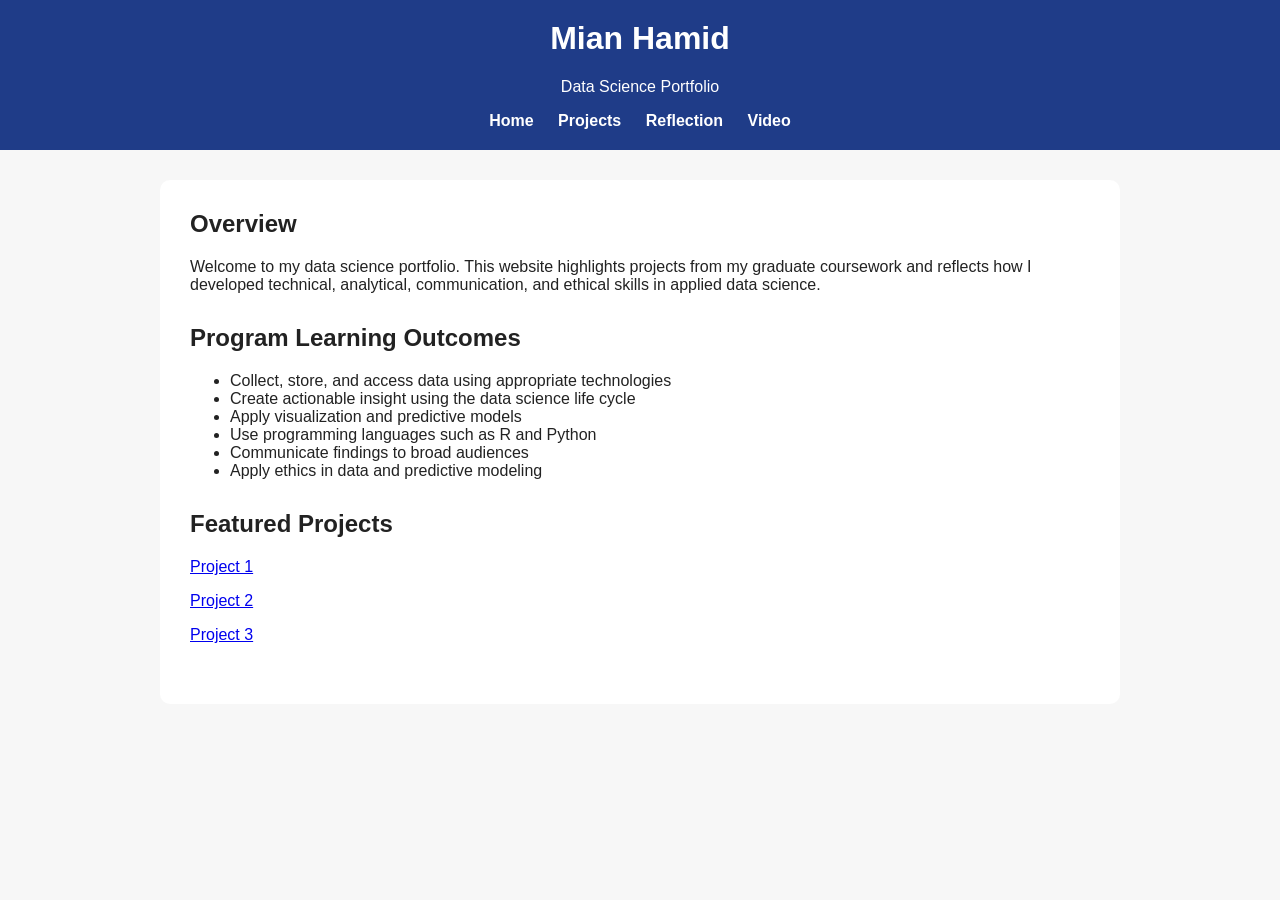
<file: index.html>
<!DOCTYPE html>
<html lang="en">
<head>
  <meta charset="UTF-8">
  <meta name="viewport" content="width=device-width, initial-scale=1.0">
  <title>Mian Hamid | Data Science Portfolio</title>
  <link rel="stylesheet" href="style.css">
</head>
<body>
  <header>
    <h1>Mian Hamid</h1>
    <p>Data Science Portfolio</p>
    <nav>
      <a href="index.html">Home</a>
      <a href="projects.html">Projects</a>
      <a href="reflection.html">Reflection</a>
      <a href="video.html">Video</a>
    </nav>
  </header>

  <main>
    <section>
      <h2>Overview</h2>
      <p>Welcome to my data science portfolio. This website highlights projects from my graduate coursework and reflects how I developed technical, analytical, communication, and ethical skills in applied data science.</p>
    </section>

    <section>
      <h2>Program Learning Outcomes</h2>
      <ul>
        <li>Collect, store, and access data using appropriate technologies</li>
        <li>Create actionable insight using the data science life cycle</li>
        <li>Apply visualization and predictive models</li>
        <li>Use programming languages such as R and Python</li>
        <li>Communicate findings to broad audiences</li>
        <li>Apply ethics in data and predictive modeling</li>
      </ul>
    </section>

    <section>
      <h2>Featured Projects</h2>
      <p><a href="project1.html">Project 1</a></p>
      <p><a href="project2.html">Project 2</a></p>
      <p><a href="project3.html">Project 3</a></p>
    </section>
  </main>
</body>
</html>
</file>
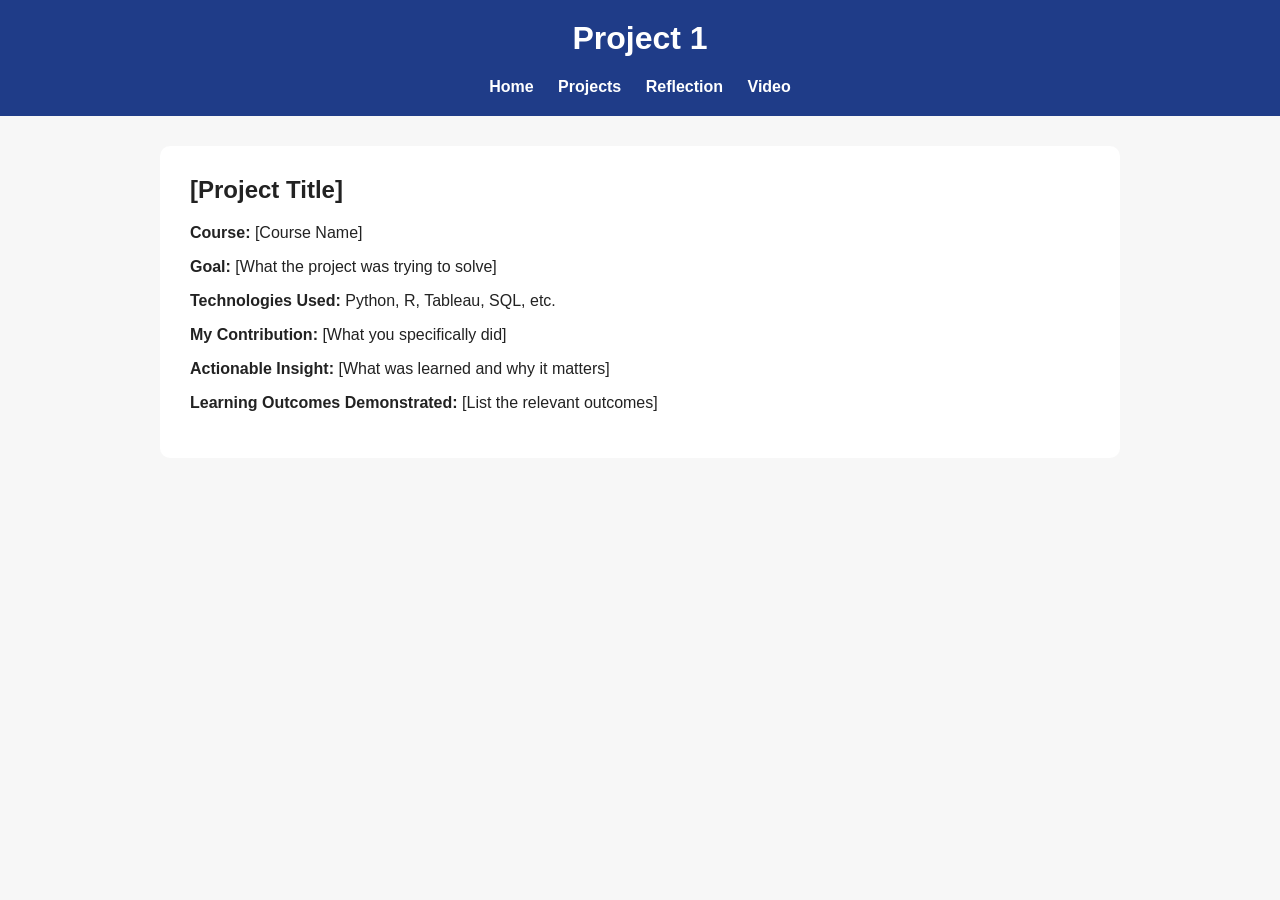
<file: project1.html>
<!DOCTYPE html>
<html lang="en">
<head>
  <meta charset="UTF-8">
  <meta name="viewport" content="width=device-width, initial-scale=1.0">
  <title>Project 1 | Mian Hamid</title>
  <link rel="stylesheet" href="style.css">
</head>
<body>
  <header>
    <h1>Project 1</h1>
    <nav>
      <a href="index.html">Home</a>
      <a href="projects.html">Projects</a>
      <a href="reflection.html">Reflection</a>
      <a href="video.html">Video</a>
    </nav>
  </header>

  <main>
    <h2>[Project Title]</h2>
    <p><strong>Course:</strong> [Course Name]</p>
    <p><strong>Goal:</strong> [What the project was trying to solve]</p>
    <p><strong>Technologies Used:</strong> Python, R, Tableau, SQL, etc.</p>
    <p><strong>My Contribution:</strong> [What you specifically did]</p>
    <p><strong>Actionable Insight:</strong> [What was learned and why it matters]</p>
    <p><strong>Learning Outcomes Demonstrated:</strong> [List the relevant outcomes]</p>
  </main>
</body>
</html>
</file>
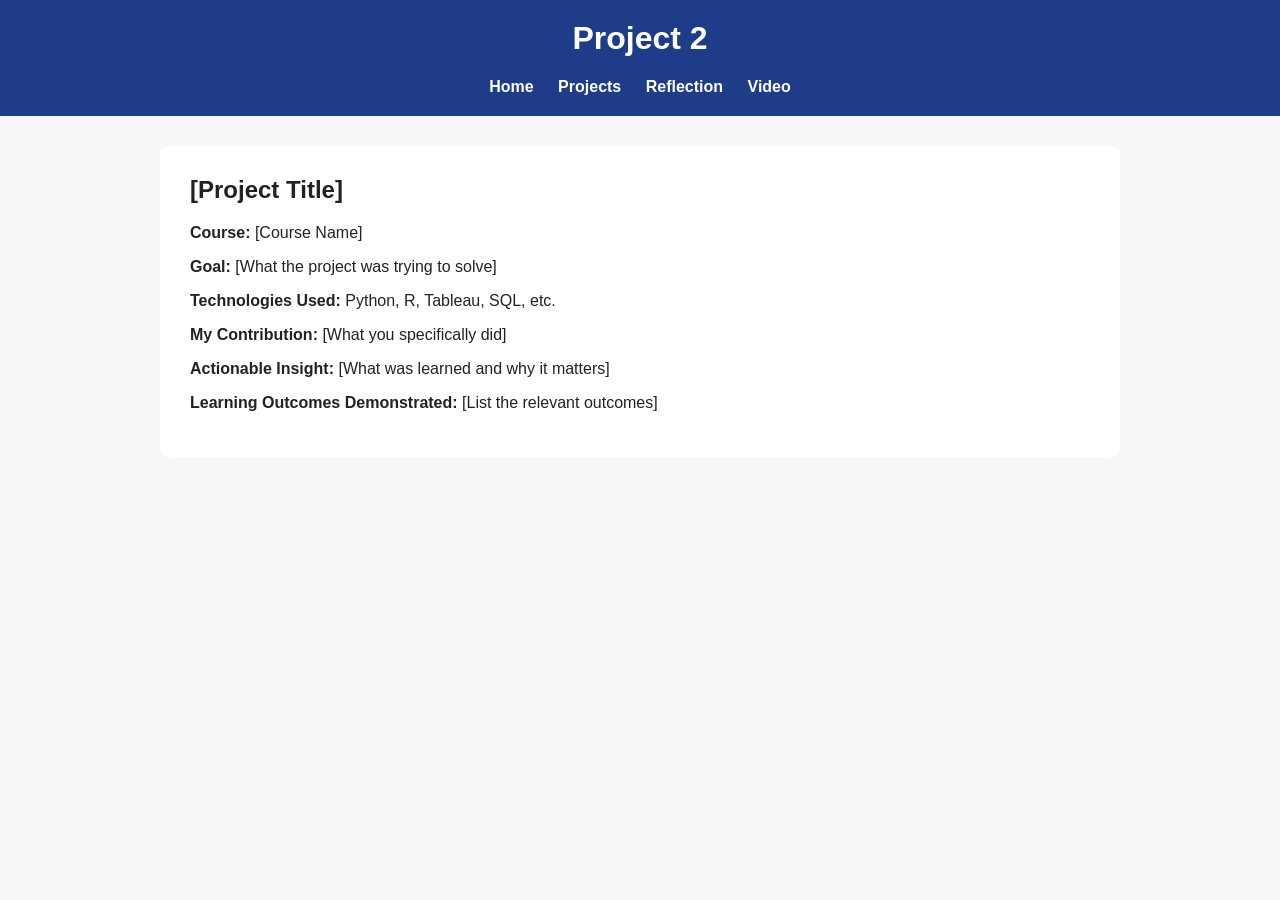
<file: project2.html>
<!DOCTYPE html>
<html lang="en">
<head>
  <meta charset="UTF-8">
  <meta name="viewport" content="width=device-width, initial-scale=1.0">
  <title>Project 2 | Mian Hamid</title>
  <link rel="stylesheet" href="style.css">
</head>
<body>
  <header>
    <h1>Project 2</h1>
    <nav>
      <a href="index.html">Home</a>
      <a href="projects.html">Projects</a>
      <a href="reflection.html">Reflection</a>
      <a href="video.html">Video</a>
    </nav>
  </header>

  <main>
    <h2>[Project Title]</h2>
    <p><strong>Course:</strong> [Course Name]</p>
    <p><strong>Goal:</strong> [What the project was trying to solve]</p>
    <p><strong>Technologies Used:</strong> Python, R, Tableau, SQL, etc.</p>
    <p><strong>My Contribution:</strong> [What you specifically did]</p>
    <p><strong>Actionable Insight:</strong> [What was learned and why it matters]</p>
    <p><strong>Learning Outcomes Demonstrated:</strong> [List the relevant outcomes]</p>
  </main>
</body>
</html>
</file>
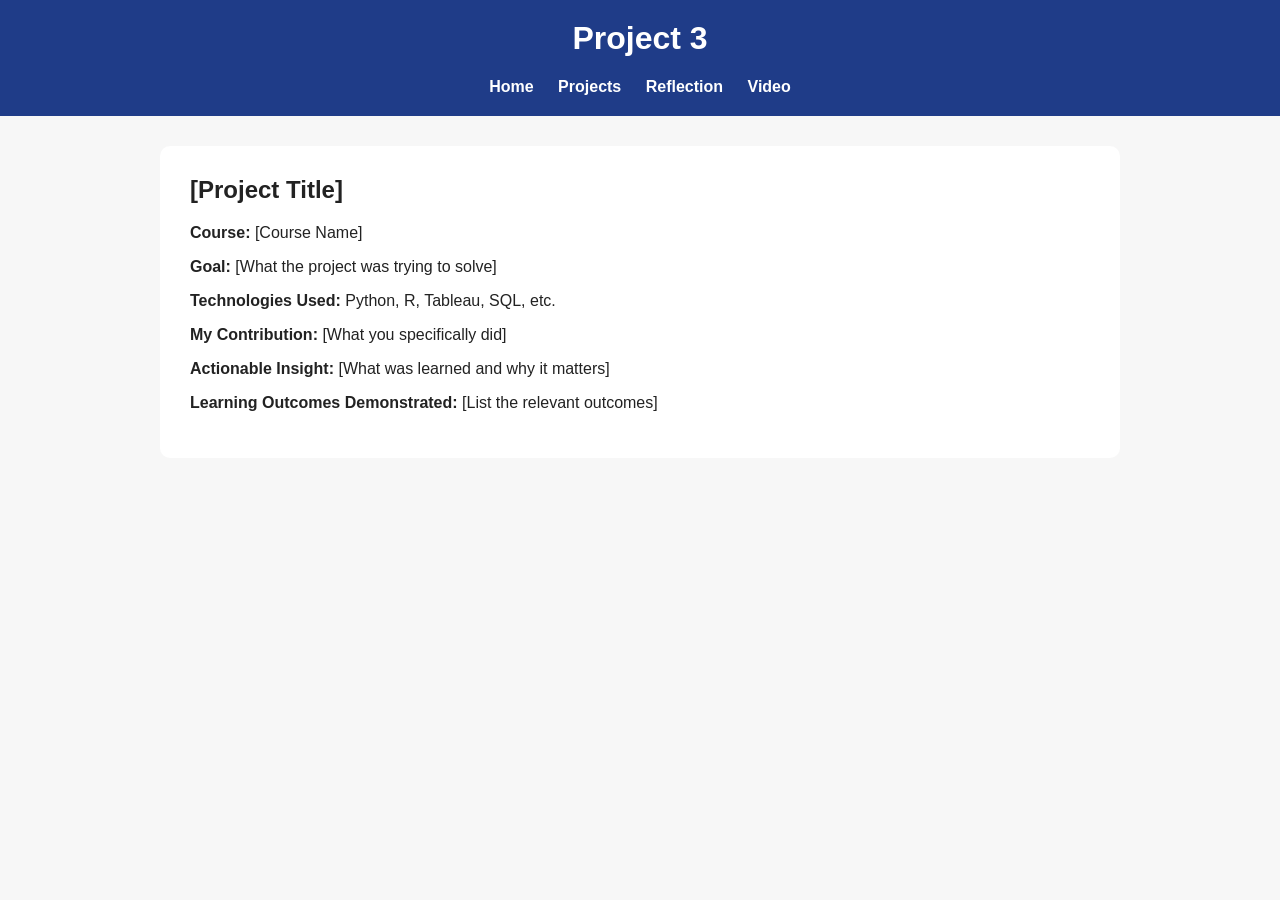
<file: project3.html>
<!DOCTYPE html>
<html lang="en">
<head>
  <meta charset="UTF-8">
  <meta name="viewport" content="width=device-width, initial-scale=1.0">
  <title>Project 3 | Mian Hamid</title>
  <link rel="stylesheet" href="style.css">
</head>
<body>
  <header>
    <h1>Project 3</h1>
    <nav>
      <a href="index.html">Home</a>
      <a href="projects.html">Projects</a>
      <a href="reflection.html">Reflection</a>
      <a href="video.html">Video</a>
    </nav>
  </header>

  <main>
    <h2>[Project Title]</h2>
    <p><strong>Course:</strong> [Course Name]</p>
    <p><strong>Goal:</strong> [What the project was trying to solve]</p>
    <p><strong>Technologies Used:</strong> Python, R, Tableau, SQL, etc.</p>
    <p><strong>My Contribution:</strong> [What you specifically did]</p>
    <p><strong>Actionable Insight:</strong> [What was learned and why it matters]</p>
    <p><strong>Learning Outcomes Demonstrated:</strong> [List the relevant outcomes]</p>
  </main>
</body>
</html>
</file>
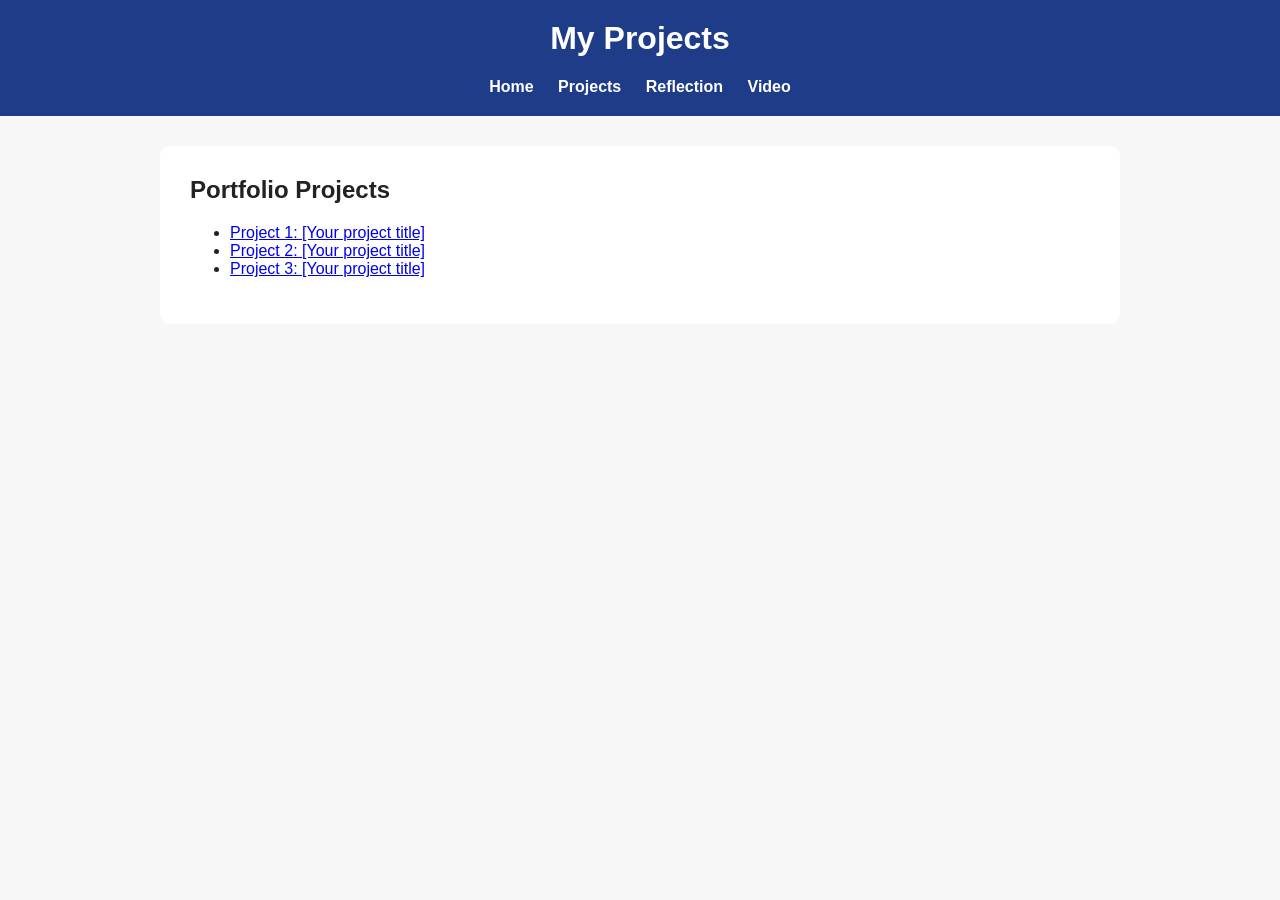
<file: projects.html>
<!DOCTYPE html>
<html lang="en">
<head>
  <meta charset="UTF-8">
  <meta name="viewport" content="width=device-width, initial-scale=1.0">
  <title>Projects | Mian Hamid</title>
  <link rel="stylesheet" href="style.css">
</head>
<body>
  <header>
    <h1>My Projects</h1>
    <nav>
      <a href="index.html">Home</a>
      <a href="projects.html">Projects</a>
      <a href="reflection.html">Reflection</a>
      <a href="video.html">Video</a>
    </nav>
  </header>

  <main>
    <h2>Portfolio Projects</h2>
    <ul>
      <li><a href="project1.html">Project 1: [Your project title]</a></li>
      <li><a href="project2.html">Project 2: [Your project title]</a></li>
      <li><a href="project3.html">Project 3: [Your project title]</a></li>
    </ul>
  </main>
</body>
</html>
</file>
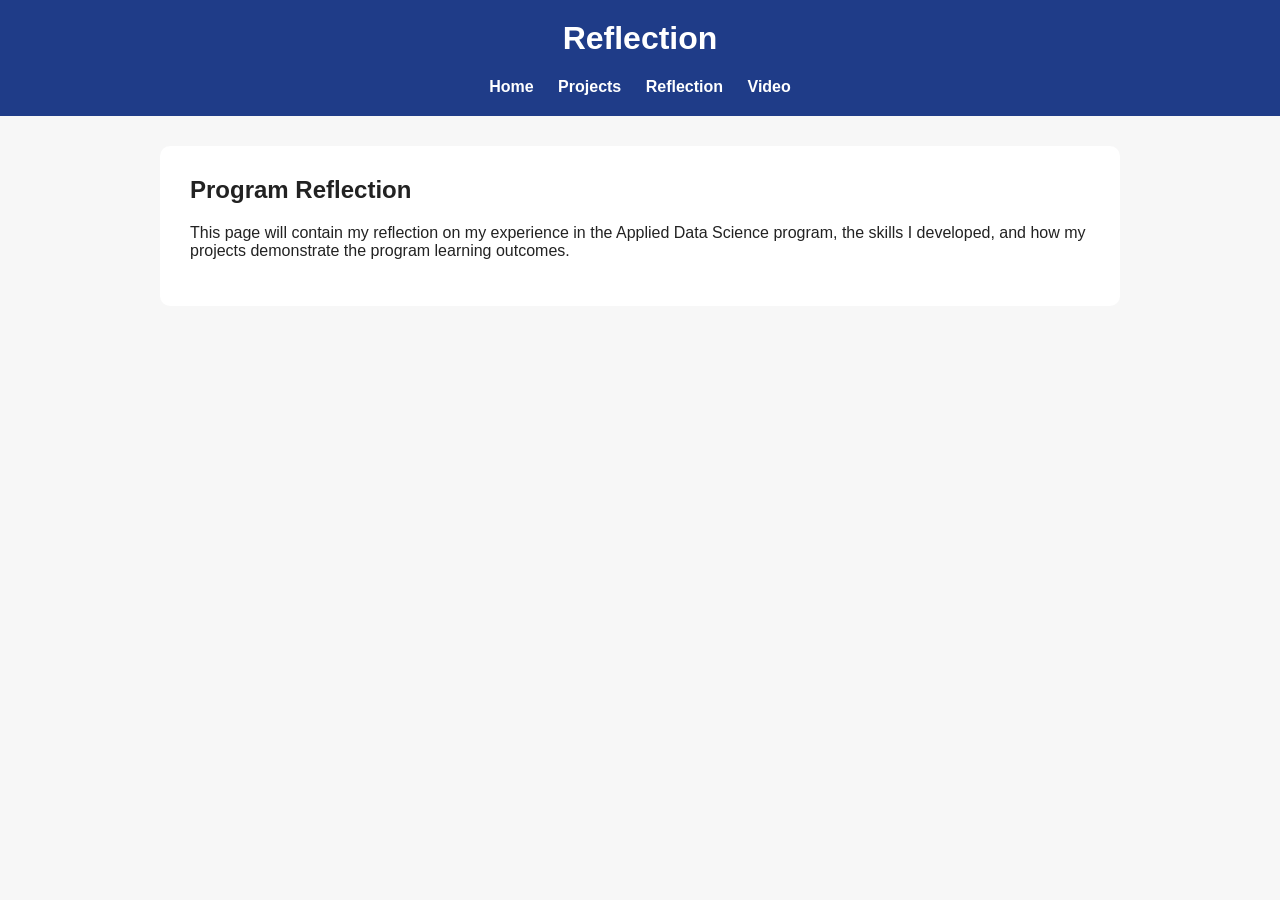
<file: reflection.html>
<!DOCTYPE html>
<html lang="en">
<head>
  <meta charset="UTF-8">
  <meta name="viewport" content="width=device-width, initial-scale=1.0">
  <title>Reflection | Mian Hamid</title>
  <link rel="stylesheet" href="style.css">
</head>
<body>
  <header>
    <h1>Reflection</h1>
    <nav>
      <a href="index.html">Home</a>
      <a href="projects.html">Projects</a>
      <a href="reflection.html">Reflection</a>
      <a href="video.html">Video</a>
    </nav>
  </header>

  <main>
    <h2>Program Reflection</h2>
    <p>This page will contain my reflection on my experience in the Applied Data Science program, the skills I developed, and how my projects demonstrate the program learning outcomes.</p>
  </main>
</body>
</html>
</file>
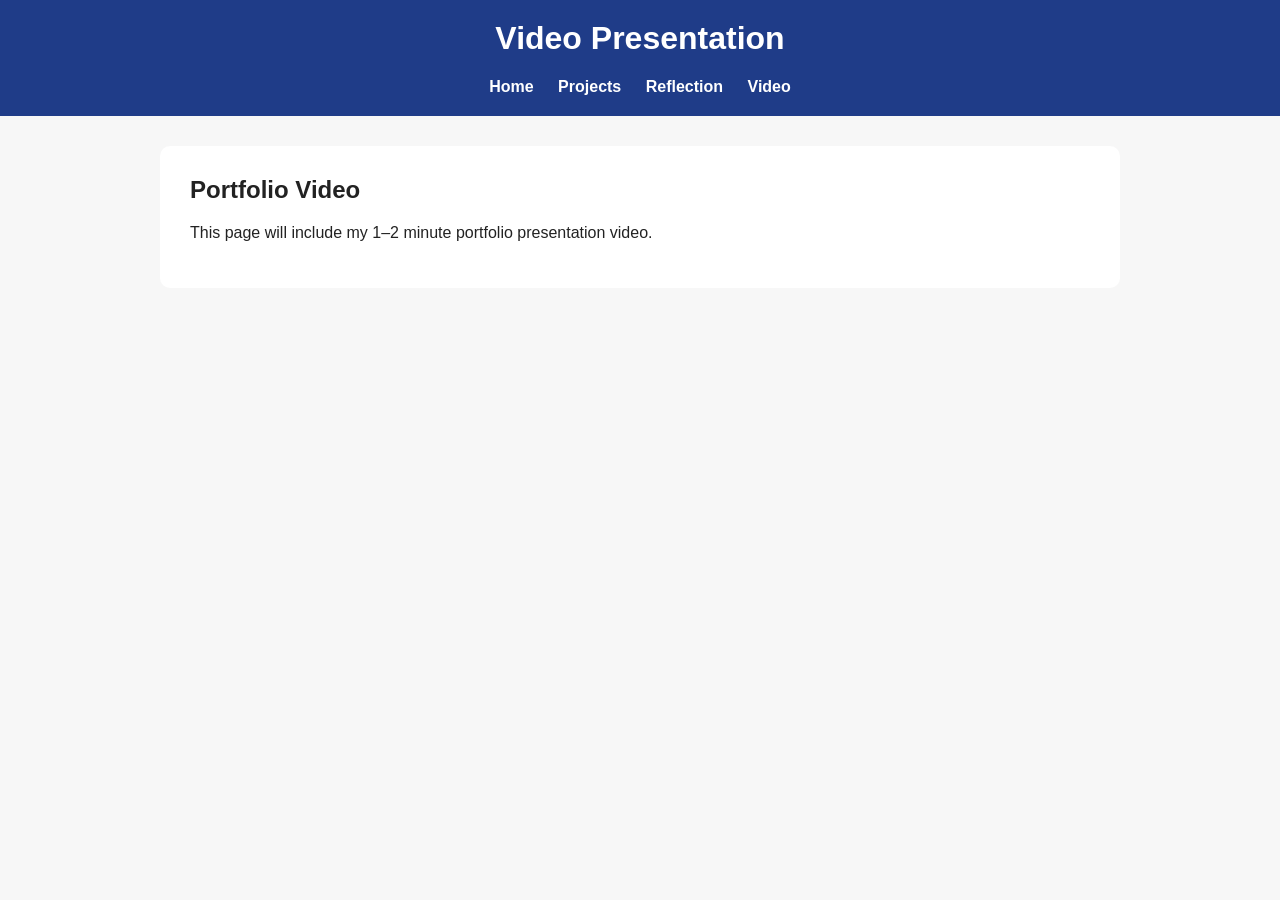
<file: video.html>
<!DOCTYPE html>
<html lang="en">
<head>
  <meta charset="UTF-8">
  <meta name="viewport" content="width=device-width, initial-scale=1.0">
  <title>Video | Mian Hamid</title>
  <link rel="stylesheet" href="style.css">
</head>
<body>
  <header>
    <h1>Video Presentation</h1>
    <nav>
      <a href="index.html">Home</a>
      <a href="projects.html">Projects</a>
      <a href="reflection.html">Reflection</a>
      <a href="video.html">Video</a>
    </nav>
  </header>

  <main>
    <h2>Portfolio Video</h2>
    <p>This page will include my 1–2 minute portfolio presentation video.</p>
  </main>
</body>
</html>
</file>
<file: style.css>
body {
  font-family: Arial, sans-serif;
  margin: 0;
  background: #f7f7f7;
  color: #222;
}

header {
  background: #1f3c88;
  color: white;
  padding: 20px;
  text-align: center;
}

nav a {
  color: white;
  margin: 0 10px;
  text-decoration: none;
  font-weight: bold;
}

main {
  max-width: 900px;
  margin: 30px auto;
  background: white;
  padding: 30px;
  border-radius: 10px;
}

h1, h2 {
  margin-top: 0;
}

section {
  margin-bottom: 30px;
}
</file>
